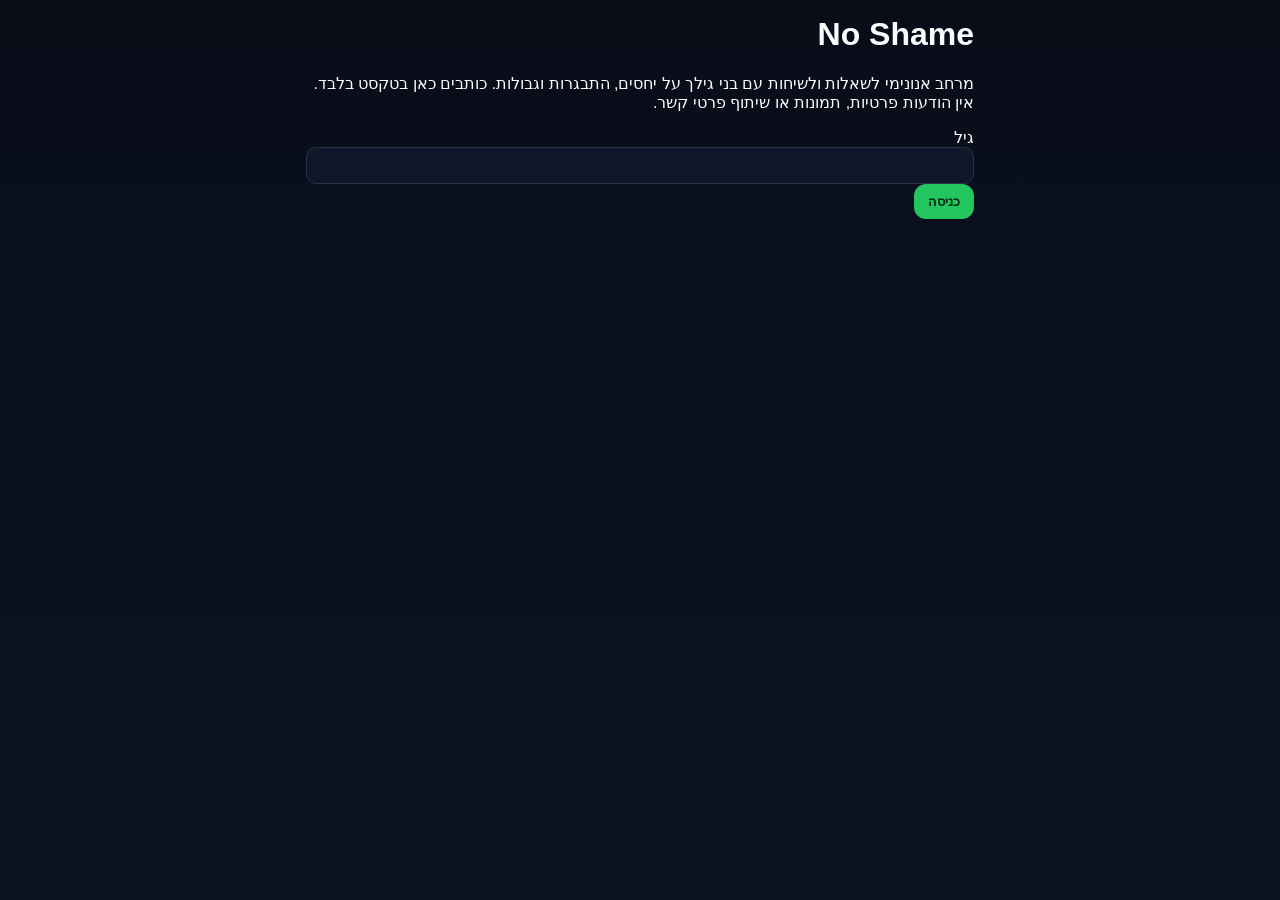
<file: static/youth.html>
<!doctype html>
<html lang="he" dir="rtl">
<head><meta charset="utf-8"><meta name="viewport" content="width=device-width, initial-scale=1"><title>No Shame</title><link rel="stylesheet" href="/static/styles.css"></head>
<body style="overflow:auto;padding:16px;max-width:700px;margin:auto">
  <h1>No Shame</h1>
  <p>מרחב אנונימי לשאלות ולשיחות עם בני גילך על יחסים, התבגרות וגבולות. כותבים כאן בטקסט בלבד. אין הודעות פרטיות, תמונות או שיתוף פרטי קשר.</p>
  <section id="joinSection">
    <label>גיל <input id="youthAge" type="number" min="13" max="17"></label>
    <button id="joinYouth" class="primary">כניסה</button>
  </section>
  <section id="youthForum" class="hidden">
    <p id="bandLabel"></p>
    <textarea id="youthText" maxlength="1000" rows="4" placeholder="מה תרצה לשתף או לשאול?"></textarea>
    <button id="publishYouth" class="primary">פרסום</button>
    <p id="youthStatus" aria-live="polite"></p>
    <h2>שיחות</h2>
    <div id="youthPosts"></div>
  </section>
  <script src="/static/youth.js"></script>
</body>
</html>
</file>
<file: static/styles.css>
:root{--bg:#0b1020;--panel:#111827;--panel2:#172033;--line:#26334a;--text:#f8fafc;--muted:#94a3b8;--accent:#22c55e;--accent2:#16a34a;--danger:#ef4444;--female:#ec4899;--male:#3b82f6;--other:#a78bfa;--shadow:0 18px 50px rgba(0,0,0,.35)}*{box-sizing:border-box}html,body{height:100%}body{margin:0;background:linear-gradient(180deg,#080d18,#0b1020 45%,#0b1222);color:var(--text);font-family:Arial,"Noto Sans Hebrew",sans-serif;overflow:hidden}.topbar{height:64px;display:flex;align-items:center;justify-content:space-between;padding:0 18px;border-bottom:1px solid var(--line);background:rgba(8,13,24,.94);backdrop-filter:blur(12px)}.brand,.top-actions,.panel-head,.toolbar,.composer,.user-row,.room-row,.checkline{display:flex;align-items:center}.brand{gap:10px}.status-dot{width:10px;height:10px;border-radius:50%;background:#64748b}.status-dot.online{background:var(--accent);box-shadow:0 0 14px rgba(34,197,94,.8)}.pill{font-size:12px;background:#1f2937;border:1px solid var(--line);padding:5px 9px;border-radius:999px;color:#cbd5e1}.top-actions{gap:8px}.layout{height:calc(100vh - 64px);display:grid;grid-template-columns:1fr 1.65fr 1fr;gap:1px;background:var(--line)}.panel{background:var(--panel);min-width:0;display:flex;flex-direction:column}.panel-head{height:72px;padding:12px 14px;justify-content:space-between;border-bottom:1px solid var(--line)}h1,h2,p{margin-top:0}h2{margin:0;font-size:19px}.muted{color:var(--muted)}.small{font-size:12px}.primary,.ghost{border:0;border-radius:12px;padding:10px 14px;cursor:pointer;font-weight:700}.primary{background:var(--accent);color:#052e16}.primary:hover{background:#4ade80}.ghost{background:#1f2937;color:#e2e8f0;border:1px solid var(--line)}.big{width:100%;padding:13px}.list{overflow:auto;flex:1}.room-row,.user-row{padding:12px 14px;border-bottom:1px solid rgba(38,51,74,.7);gap:10px;cursor:pointer}.room-row:hover,.user-row:hover{background:#172033}.row-main{min-width:0;flex:1}.row-title{font-weight:700;white-space:nowrap;overflow:hidden;text-overflow:ellipsis}.row-sub{font-size:12px;color:var(--muted);margin-top:4px}.badge{font-size:11px;padding:4px 7px;border-radius:999px;border:1px solid var(--line);color:#cbd5e1}.avatar{width:36px;height:36px;border-radius:50%;display:grid;place-items:center;font-weight:800;color:white;flex:0 0 auto}.female{background:var(--female)}.male{background:var(--male)}.other{background:var(--other)}.toolbar{gap:8px;padding:10px;border-bottom:1px solid var(--line)}input,select,textarea{width:100%;background:#0f172a;color:var(--text);border:1px solid var(--line);border-radius:10px;padding:10px 11px;outline:none}input:focus,select:focus,textarea:focus{border-color:#3b82f6}.toolbar input{flex:1}.toolbar select{width:150px}.messages{flex:1;overflow:auto;padding:16px;display:flex;flex-direction:column;gap:10px}.msg{max-width:78%;padding:10px 12px;border-radius:16px;background:#1e293b;border:1px solid #2c3c56}.msg.me{align-self:flex-start;background:#153524;border-color:#1f6a3c}.msg .meta{font-size:11px;color:#94a3b8;margin-bottom:5px}.msg .body{white-space:pre-wrap;overflow-wrap:anywhere}.composer{padding:10px;border-top:1px solid var(--line);gap:8px}.composer textarea{resize:none;max-height:150px}.send{align-self:flex-end}.mobile-tabs{display:none}.modal{position:fixed;inset:0;background:rgba(0,0,0,.64);display:none;align-items:center;justify-content:center;padding:18px;z-index:50}.modal.open{display:flex}.modal-card{width:min(620px,100%);max-height:90vh;overflow:auto;background:#111827;border:1px solid var(--line);border-radius:20px;padding:20px;box-shadow:var(--shadow);position:relative}.gate-card{width:min(680px,100%)}.eyebrow{font-size:12px;letter-spacing:.08em;text-transform:uppercase;color:#86efac;font-weight:800}.form-grid{display:grid;grid-template-columns:1fr 1fr;gap:12px}.form-grid label,.modal-card>label{display:flex;flex-direction:column;gap:6px;font-size:13px;color:#cbd5e1}.checkline{gap:8px!important;flex-direction:row!important;margin:12px 0}.checkline input{width:auto}.close{position:absolute;left:14px;top:12px;background:transparent;color:#cbd5e1;border:0;font-size:24px;cursor:pointer}.error{color:#fca5a5;margin:8px 0 0}.hidden{display:none!important}.toast{position:fixed;left:50%;bottom:24px;transform:translateX(-50%) translateY(20px);opacity:0;background:#020617;color:white;border:1px solid var(--line);padding:10px 14px;border-radius:12px;transition:.2s;z-index:90;pointer-events:none}.toast.show{opacity:1;transform:translateX(-50%) translateY(0)}.user-card-head{display:flex;gap:12px;align-items:center;margin-bottom:14px}.actions{display:grid;grid-template-columns:1fr 1fr;gap:8px}.danger{background:#3b1115;color:#fecaca;border:1px solid #7f1d1d}.conversation-head{min-height:72px}
@media(max-width:900px){body{overflow:hidden}.topbar{height:58px;padding:0 10px}.top-actions .ghost{padding:8px 9px;font-size:12px}.layout{height:calc(100vh - 106px);display:block;background:var(--panel);position:relative}.mobile-tabs{height:48px;display:grid;grid-template-columns:repeat(3,1fr);border-bottom:1px solid var(--line);background:#0b1222}.mobile-tabs button{background:transparent;border:0;color:#94a3b8;font-weight:700}.mobile-tabs button.active{color:white;border-bottom:2px solid var(--accent)}.panel{display:none;height:100%}.panel.active{display:flex}.form-grid{grid-template-columns:1fr}.msg{max-width:90%}.brand strong{font-size:14px}.pill{font-size:10px}.modal{align-items:flex-end;padding:0}.modal-card{border-radius:20px 20px 0 0;max-height:92vh}}
</file>
